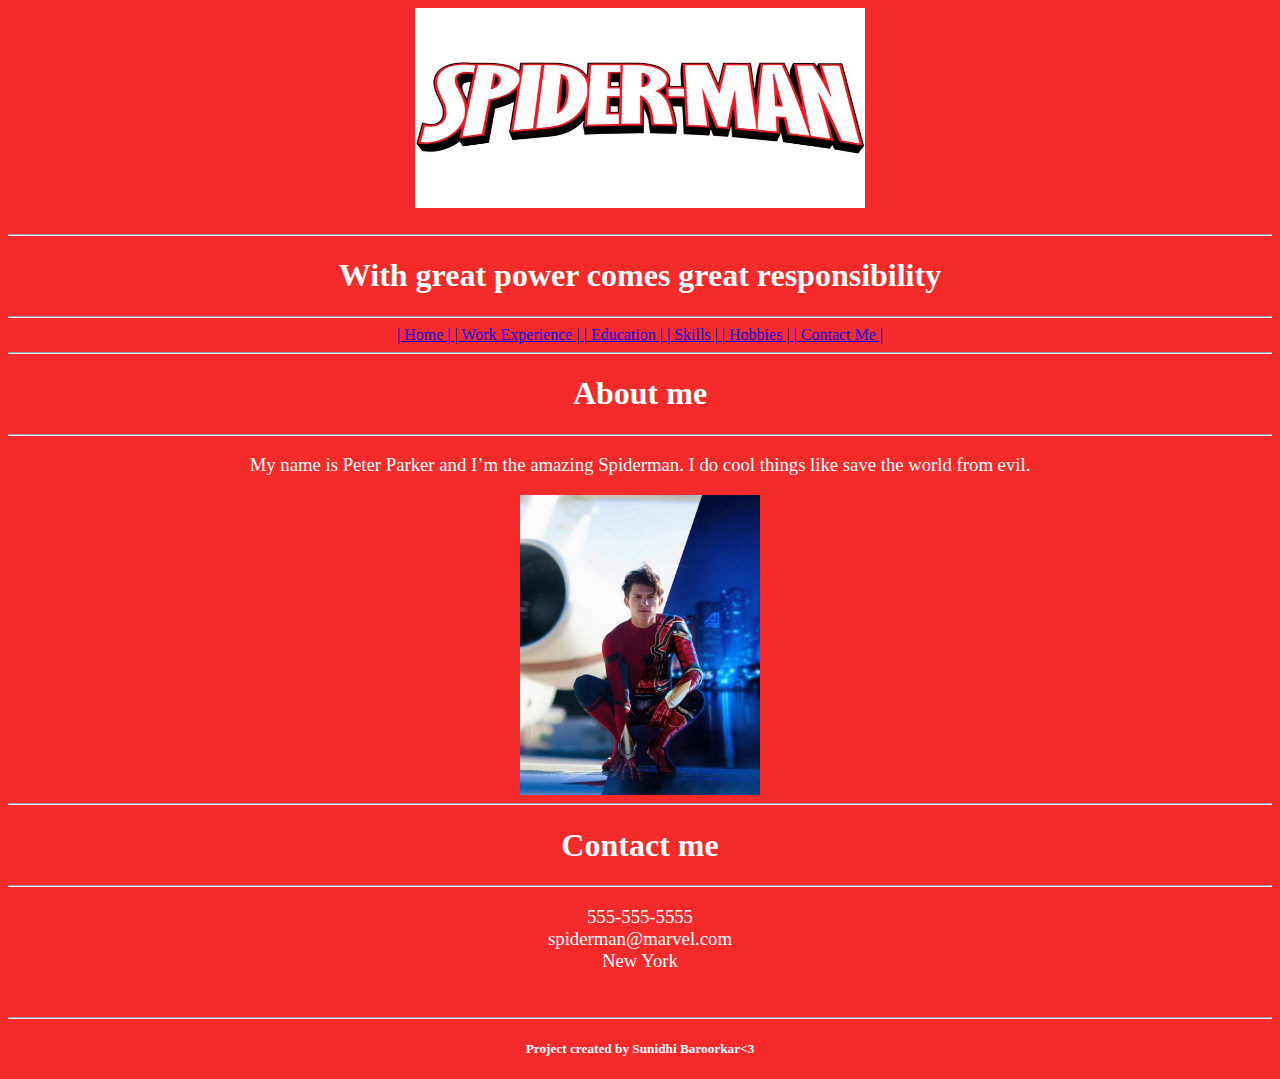
<file: index.html>
<!DOCTYPE html>
<html style="background:rgb(245, 43, 43)" lang="en" >
    <head>
        <meta charset="UTF-8">
        <title>I'm Spiderman</title>
        <link rel="stylesheet" href="./style.css"/>
    </head>
    <body>
        <img class="centre" src="./spidey_logo.jpg" alt="spiderman sticking to a wall"
            height="200" width="450"/>
            <br>
            <hr>
        <h1>With great power comes great responsibility</h1>
        <hr>
        <a href="./index.html">  |  Home  |  </a>
        <a href="./workexp.html">  |  Work Experience  |  </a>
        <a href="./education.html">  |  Education  |  </a>
        <a href="./skills.html">  |  Skills  |  </a>
        <a href="./hobbies.html">  |  Hobbies  |  </a>
        <a href="./contact.html">  |  Contact Me  |  </a>
        <hr>
        <h1>About me</h1>
        <hr>
        <h3>My name is Peter Parker and I’m the amazing Spiderman. 
            I do cool things like save the world from evil.</h3>
            <img class="centre" src="./spidey_main.jpg" alt="spiderman"
            height="300"/>

            <hr>
        <h1>Contact me</h1>   
        <hr> 
        <h3>555-555-5555
        <br>
            spiderman@marvel.com
        <br>
            New York</h3>    

            <br>
            <hr>
            <h5>Project created by Sunidhi Baroorkar<3</h5>

    </body>
</html>
</file>
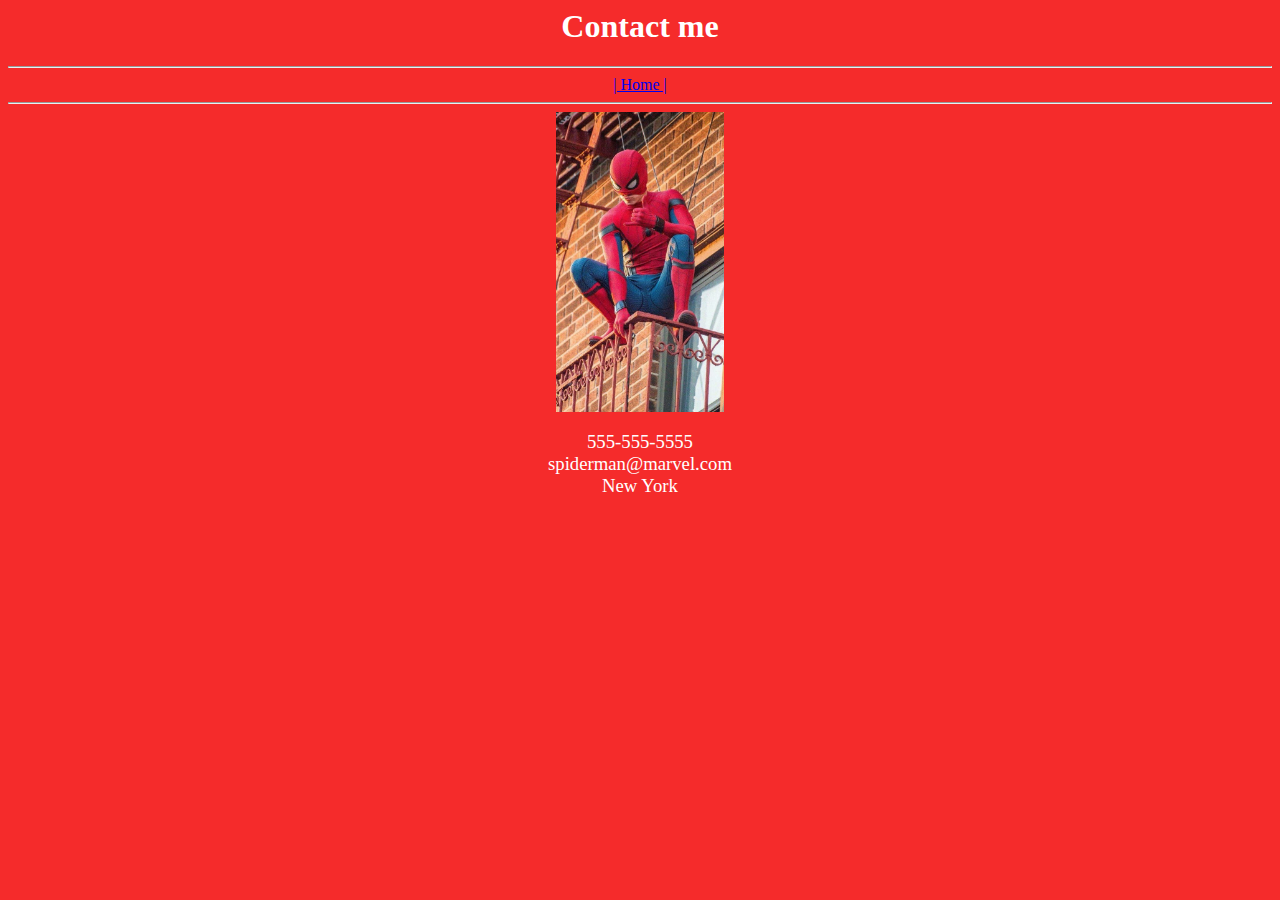
<file: contact.html>
<html style="background:rgb(245, 43, 43)" lang="en" color:white>
<head>
    <style>
        html{
            color: white;
            text-align: center;
        }
        h3{
            font-weight: normal;
        }
    </style>
</head>
<body>
<h1>Contact me</h1>   
<hr> 
<a href="./index.html">  |  Home  |  </a>
<hr>
<img class="centre" src="./spidey_contact.jpg" alt="spiderman talking on the phone"
            height="300"/>
        <h3>555-555-5555
        <br>
            spiderman@marvel.com
        <br>
            New York</h3>
            </body> 
            </html>
</file>
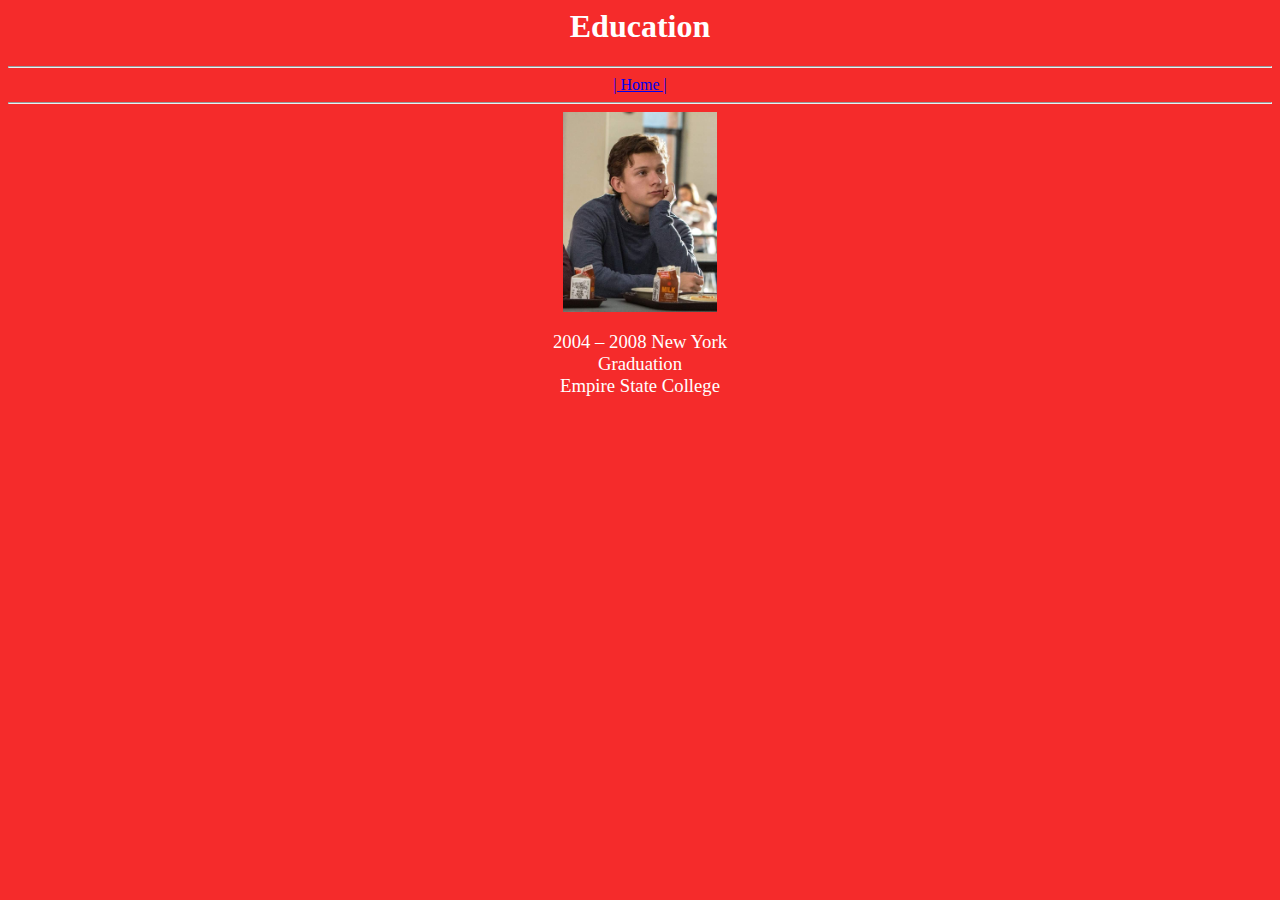
<file: education.html>
<html style="background:rgb(245, 43, 43)" lang="en" color:white>
<head>
    <style>
        html{
            color: white;
            text-align: center;
        }
        h3{
            font-weight: normal;
        }
    </style>
</head>
<body>
    <h1>Education</h1>
    <hr>
    <a href="./index.html">  |  Home  |  </a>
<hr>
    
    <img class="centre" src="./spidey_school.jpg" alt="spiderman at school"
        height="200"/>
        <br>
        <h3>
            2004 – 2008 New York<br>
            Graduation <br>
            Empire State College<br>
        </h3>
</body>
</file>
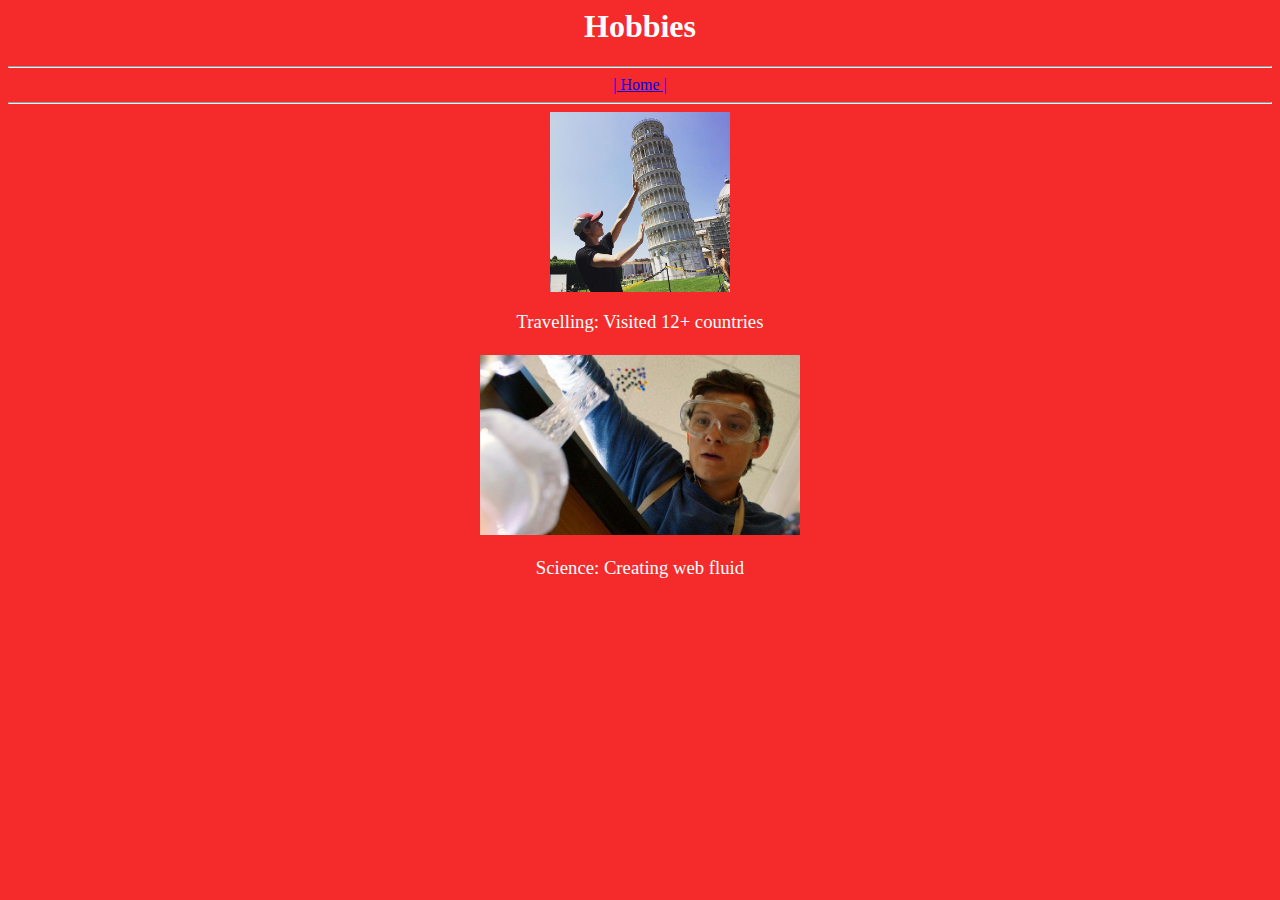
<file: hobbies.html>
<html style="background:rgb(245, 43, 43)" lang="en" color:white>
<head>
    <style>
        html{
            color: white;
            text-align: center;
        }
        h3{
            font-weight: normal;
        }
    </style>
</head>
<body>
    <h1>Hobbies</h1>
    <hr>
    <a href="./index.html">  |  Home  |  </a>
<hr>
    <img src="./spidey_travel.jpg" height="180" alt="tom holland with the tower of pisa"/>
            <h3>Travelling: Visited 12+ countries
                <br>
                <br>
                <img src="./webfluid.jpg" height="180" alt="spiderman making web fluid"/>
                <br>
                <br>
                Science: Creating web fluid
            </h3>

             
           
</body>
</file>
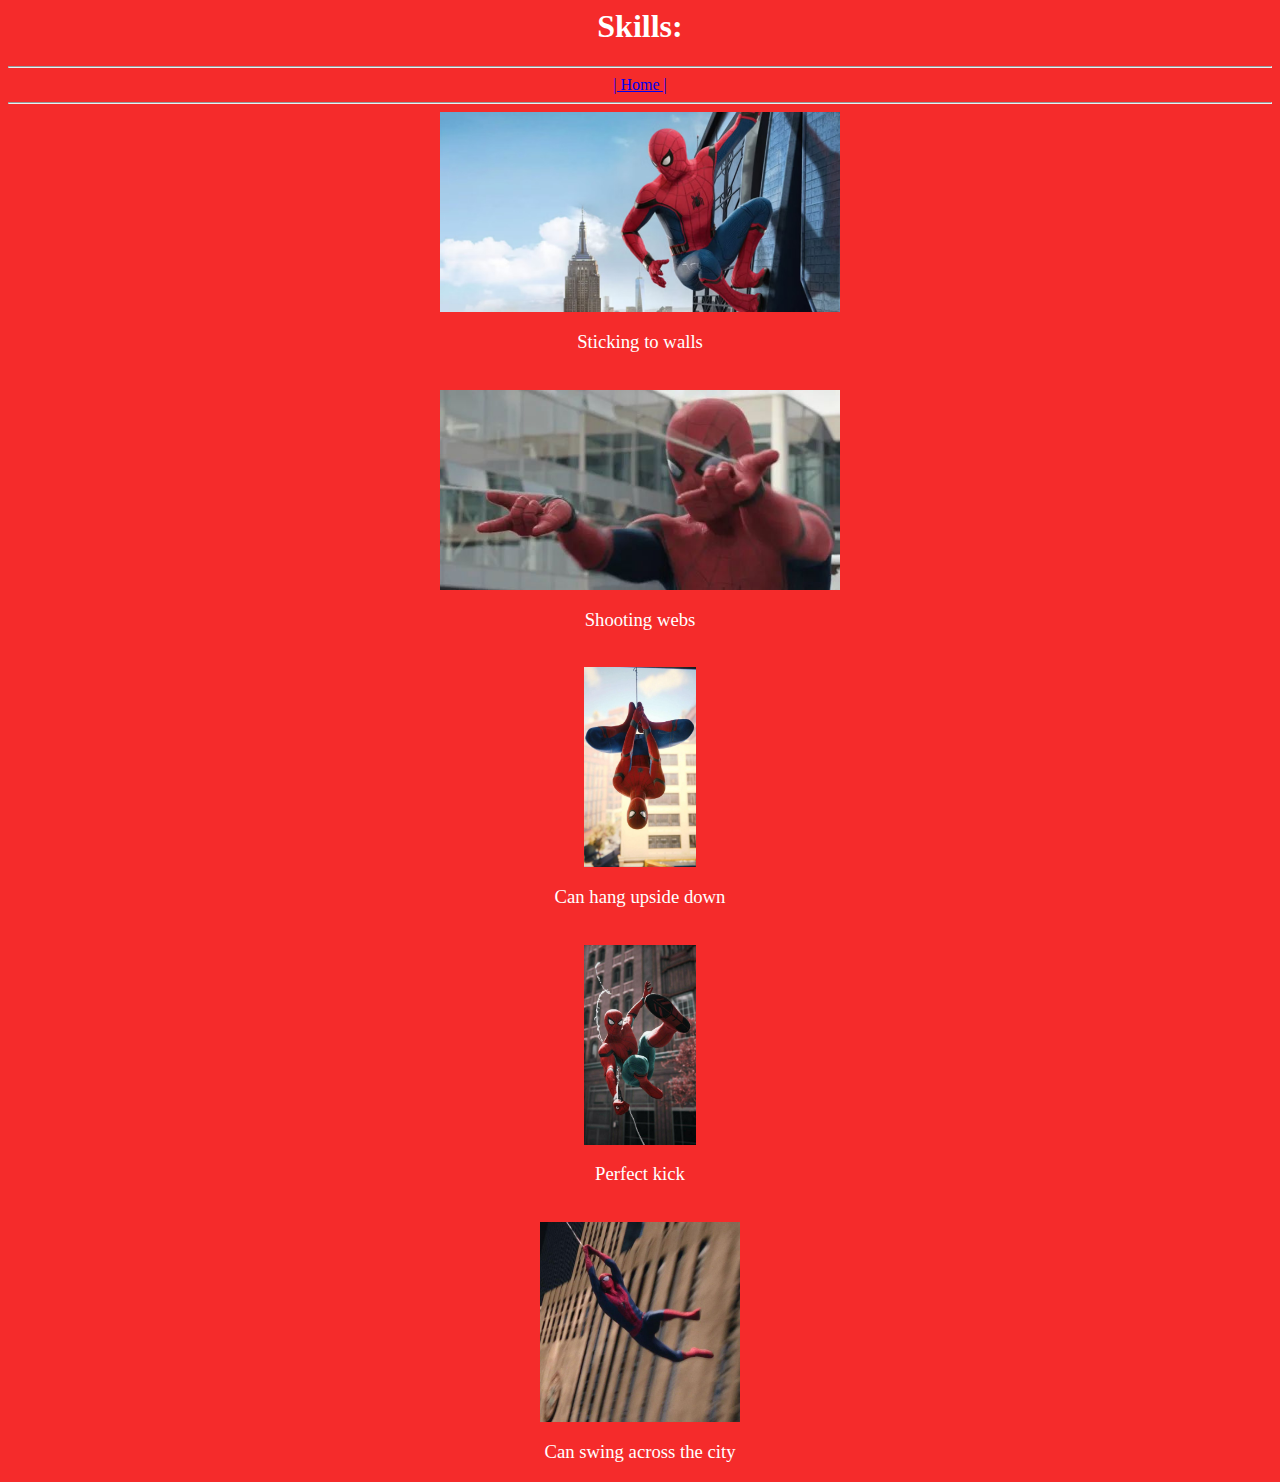
<file: skills.html>
<html style="background:rgb(245, 43, 43)" lang="en" color:white>
<head>
    <style>
        html{
            color: white;
            text-align: center;
        }
        h3{
            font-weight: normal;
        }
    </style>
</head>
<body>
    <h1>Skills:</h1>
    <hr>
    <a href="./index.html">  |  Home  |  </a>
    <hr>
            <img class="centre" src="./spidy_wall.avif" alt="spiderman sticking to a wall"
            height="200"/>
            <h3>Sticking to walls</h3>
            <br>
            <img class="centre" src="./spidy_shoot.jpg" alt="spiderman shooting webs"
            height="200"/>
            <h3>Shooting webs</h3>
            <br>
            <img class="centre" src="./spidey_hang.jpg" alt="spiderman handing upside down"
            height="200"/>
            <h3>Can hang upside down</h3>
            <br>
            <img class="centre" src="./spidy_kick.jpg" alt="spiderman kicking in air"
            height="200"/>
            <h3>Perfect kick</h3>
            <br>
            <img class="centre" src="./swing.jpg" alt="spiderman swinging across with his web"
            height="200"/>
            <h3>Can swing across the city</h3>
</body>
</file>
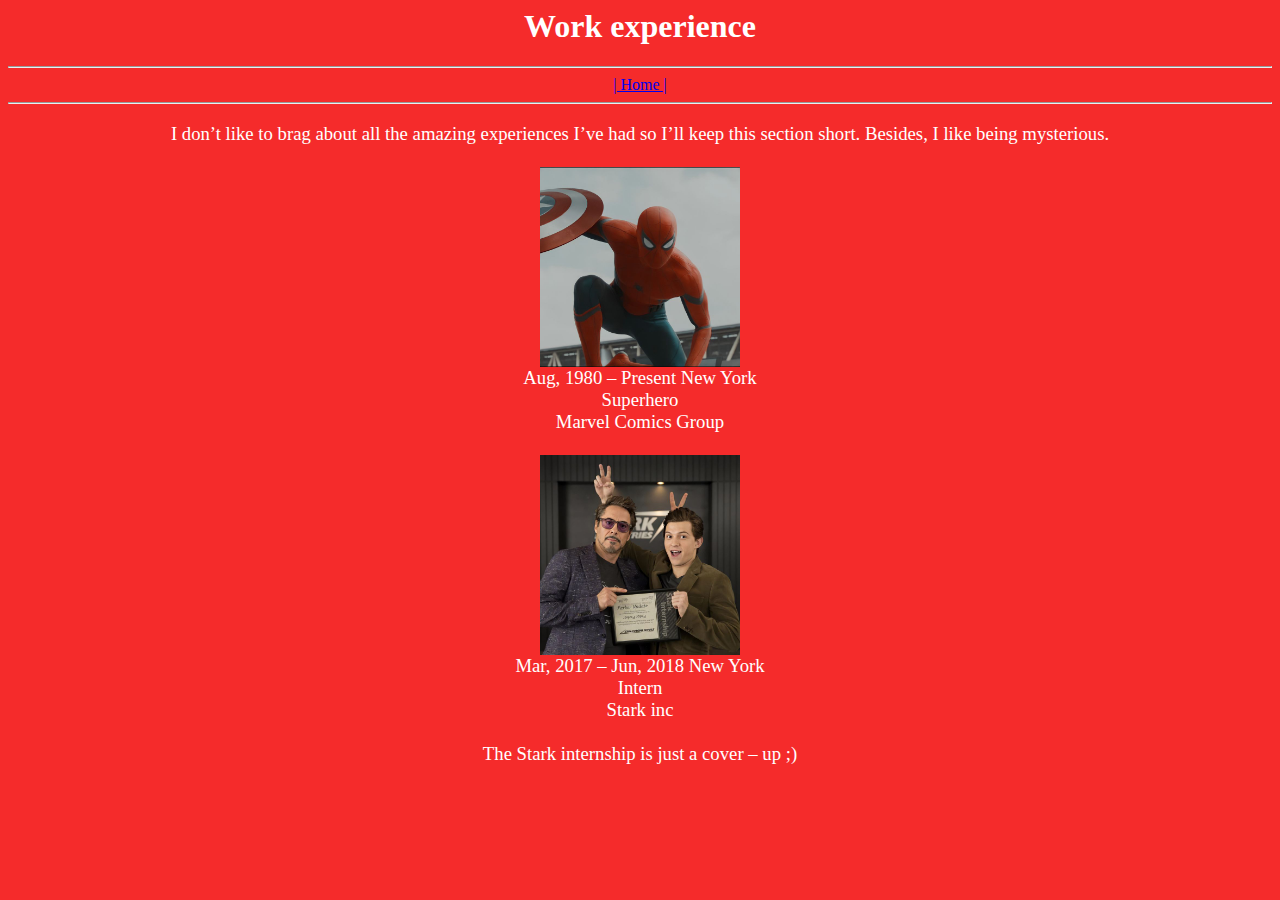
<file: workexp.html>
<html style="background:rgb(245, 43, 43)" lang="en" color:white>
<head>
    <style>
        html{
            color: white;
            text-align: center;
        }
        h3{
            font-weight: normal;
        }
    </style>
</head>
<body>
    <h1>Work experience</h1>
    <hr>
    <a href="./index.html">  |  Home  |  </a>
<hr>
        <h3>
            I don’t like to brag about all the amazing experiences I’ve had so I’ll keep this section short. Besides, I like being mysterious.
            <br>
            <br>
            <img class="centre" src="./spideysuperhero.jpg" alt="spiderman holding captain americas shield"
            height="200"/>
            <br>
            Aug, 1980 – Present New York<br>
            Superhero<br>
            Marvel Comics Group<br>
            <br>
            
            <img class="centre" src="./starkinter.jpg" alt="iron man and spiderman holding certificate"
            height="200"/>
            <br>
            Mar, 2017 – Jun, 2018 New York<br>
            Intern<br>
            Stark inc<br>
            <br>
            The Stark internship is just a cover – up ;)</h3>
</body>
</file>
<file: style.css>
ol {
    margin-left: -40px;
    margin-top: -20px;
    list-style-position: inside;
  }

.centre{
    display: block;
    margin-left: auto;
    margin-right: auto;
    
}

html{
    color:white;
    text-align: center;
}

h3{
    font-weight:normal;
}

li{
    text-align: center;
}
</file>
